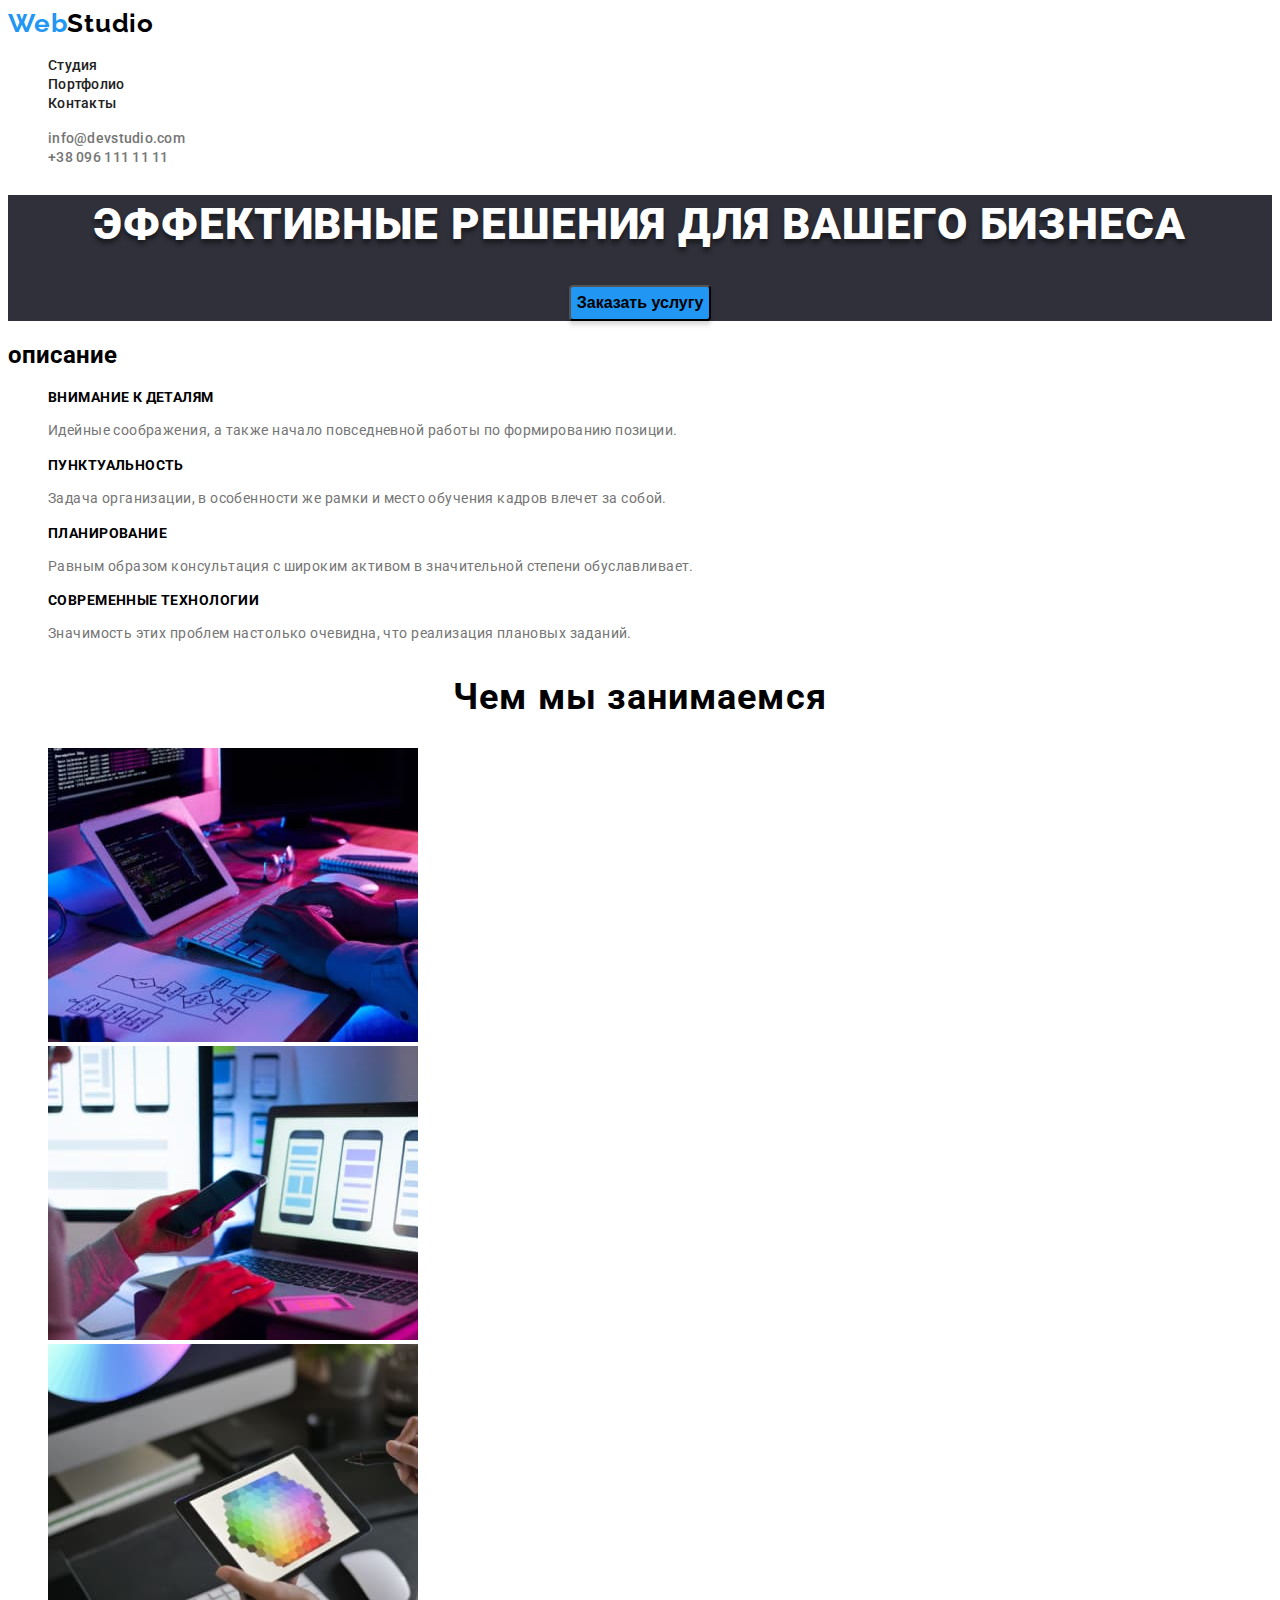
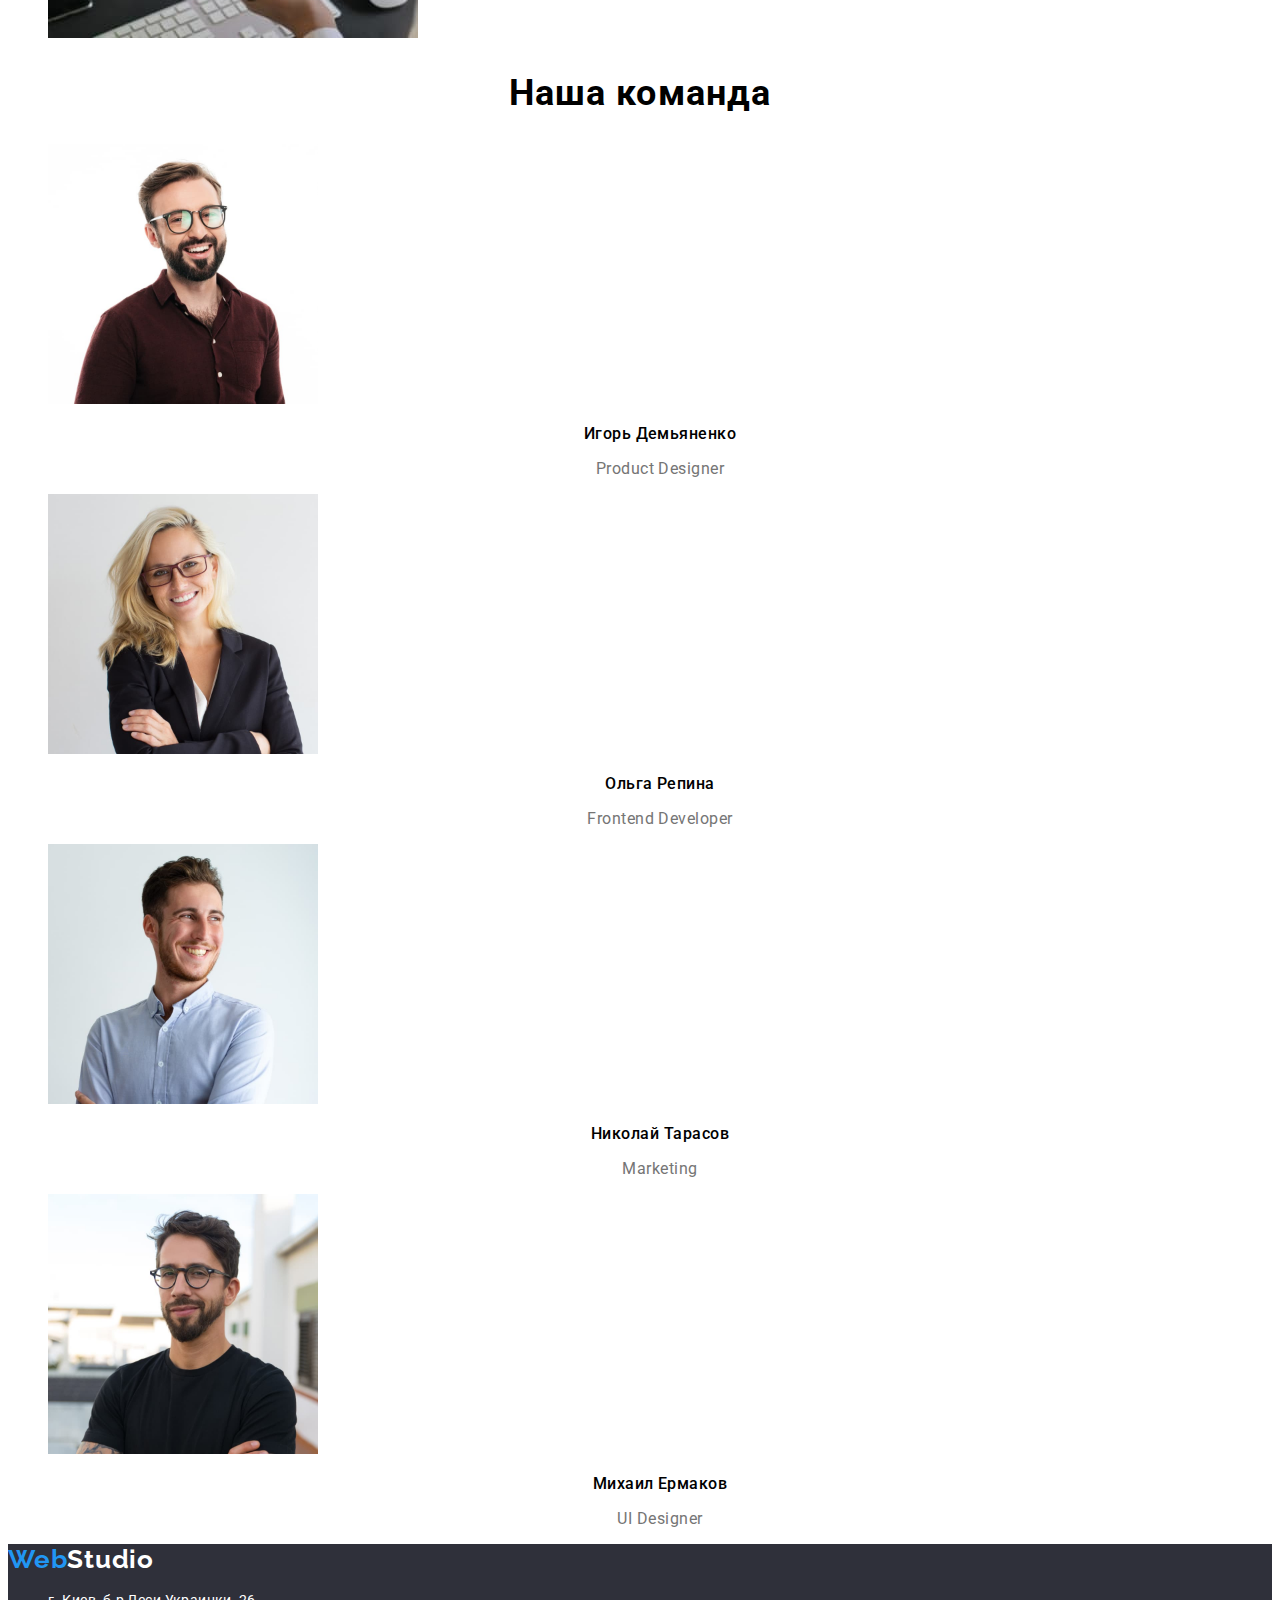
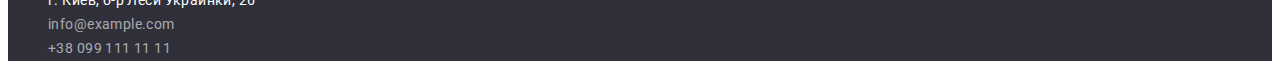
<file: index.html>
<!DOCTYPE html>
<html lang="ru">
  <head>
    <meta charset="UTF-8" />
    <meta http-equiv="X-UA-Compatible" content="IE=edge" />
    <meta name="viewport" content="width=device-width, initial-scale=1.0" />
    <title>Document</title>
    <link rel="preconnect" href="https://fonts.googleapis.com">
    <link rel="preconnect" href="https://fonts.gstatic.com" crossorigin>  
    <link
      href="https://fonts.googleapis.com/css2?family=Raleway:wght@700&family=Roboto:wght@400;500;700;900&display=swap"
      rel="stylesheet"
    />
    <link rel="stylesheet" href="./css/styles.css" />
  </head>
  <body>
    <header>
      <nav>
        <a class="logo" href="" lang="en"><span class="logo-part">Web</span>Studio</a>
        <ul>
          <li><a class="menu" href="">Студия</a></li>
          <li><a class="menu" href="./portfolio.html">Портфолио</a></li>
          <li><a class="menu" href="">Контакты</a></li>
        </ul>
      </nav>
      <ul>
        <li><a class="contacts" href="mailto:info@devstudio.com">info@devstudio.com</a></li>
        <li><a class="contacts" href="tel:+380961111111">+38 096 111 11 11</a></li>
      </ul>
    </header>
    <main>
      <section class="hero">
        <h1 class="hero-name">Эффективные решения для вашего бизнеса</h1>
        <button class="hero-button" type="button">Заказать услугу</button>
      </section>
      <section>
        <h2>описание</h2>
        <ul>
          <li>
            <h3 class="titel">Внимание к деталям</h3>
            <p class="text">
              Идейные соображения, а также начало повседневной работы по
              формированию позиции.
            </p>
          </li>
          <li>
            <h3 class="titel">Пунктуальность</h3>
            <p class="text">
              Задача организации, в особенности же рамки и место обучения кадров
              влечет за собой.
            </p>
          </li>
          <li>
            <h3 class="titel">Планирование</h3>
            <p class="text">
              Равным образом консультация с широким активом в значительной
              степени обуславливает.
            </p>
          </li>
          <li>
            <h3 class="titel">Современные технологии</h3>
            <p class="text">
              Значимость этих проблем настолько очевидна, что реализация
              плановых заданий.
            </p>
          </li>
        </ul>
      </section>
      <section>
        <h2 class="command">Чем мы занимаемся</h2>
        <ul>
          <li>
            <img
              src="./images/картинка1.jpg"
              alt="работаем с компьютером"
              width="370"
            />
          </li>
          <li>
            <img
              src="./images/картинка2.jpg"
              alt="работаем с ноутбуком"
              width="370"
            />
          </li>
          <li>
            <img
              src="./images/картинка3.jpg"
              alt="работаем с планшетом"
              width="370"
            />
          </li>
        </ul>
      </section>
      <section>
        <h2 class="command">Наша команда</h2>
        <ul>
          <li>
            <img src="./images/сотрудник1.jpg" alt="сотрудник1" width="270" />
            <h3 class="command-titel">Игорь Демьяненко</h3>
            <p class="position-text" lang="en">Product Designer</p>
          </li>
          <li>
            <img src="./images/сотрудник2.jpg" alt="сотрудник2" width="270" />
            <h3 class="command-titel">Ольга Репина</h3>
            <p class="position-text" lang="en">Frontend Developer</p>
          </li>
          <li>
            <img src="./images/сотрудник3.jpg" alt="сотрудник3" width="270" />
            <h3 class="command-titel">Николай Тарасов</h3>
            <p class="position-text" lang="en">Marketing</p>
          </li>
          <li>
            <img src="./images/сотрудник4.jpg" alt="сотрудник4" width="270" />
            <h3 class="command-titel">Михаил Ермаков</h3>
            <p class="position-text" lang="en">UI Designer</p>
          </li>
        </ul>
      </section>
    </main>
    <footer class="footer">
      <a class="logo-footer" href="" lang="en"><span class="logo-part">Web</span>Studio</a>
      <address class="footer-list">
        <ul>
          <li>
            <a class="footer-list-adress"
              href="https://goo.gl/maps/v7KqHqCivUXDigUB9"
              target="_blank"
              rel="noopener, noindex, nofollow"
              >г. Киев, б-р Леси Украинки, 26</a
            >
          </li>
          <li>
            <a class="footer-list-contacts" href="mailto:info@example.com" lang="en">info@example.com</a>
          </li>
          <li><a class="footer-list-contacts" href="tel:+380991111111">+38 099 111 11 11</a></li>
        </ul>
      </address>
    </footer>
  </body>
</html>
</file>
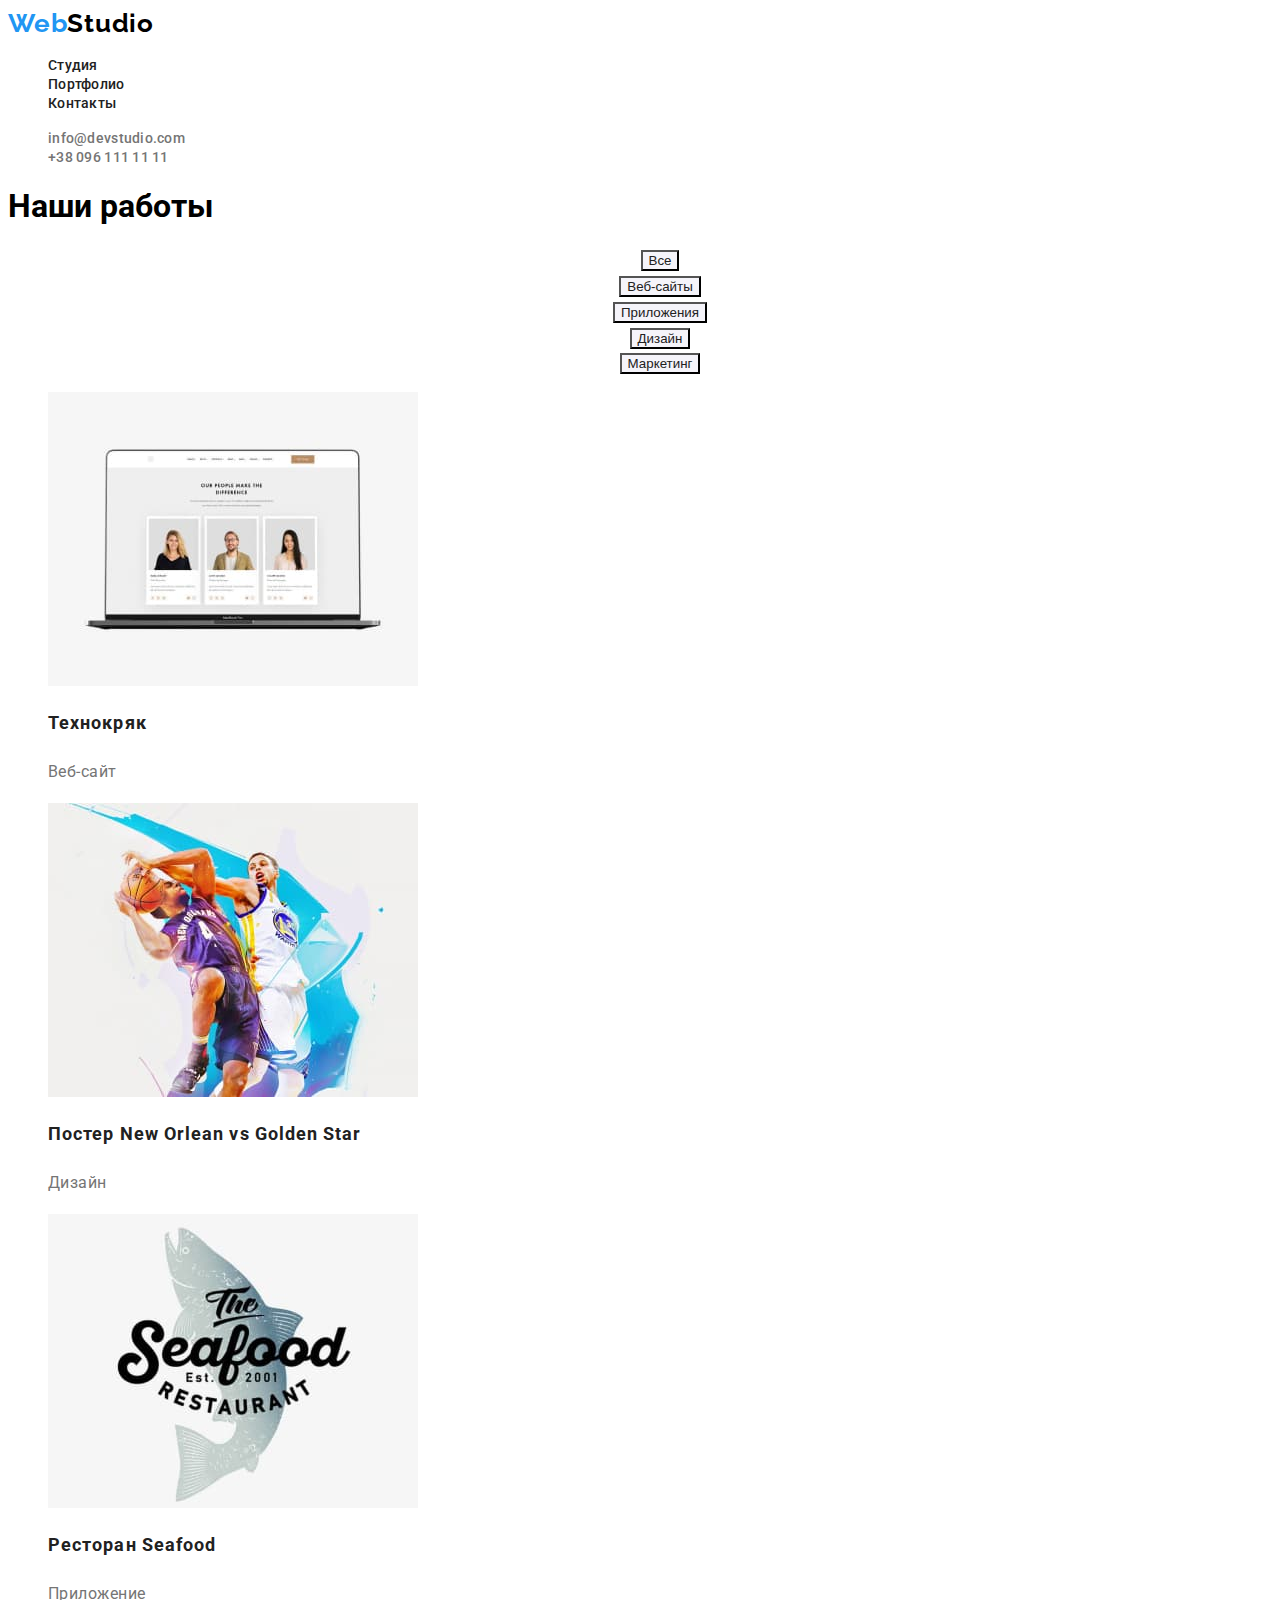
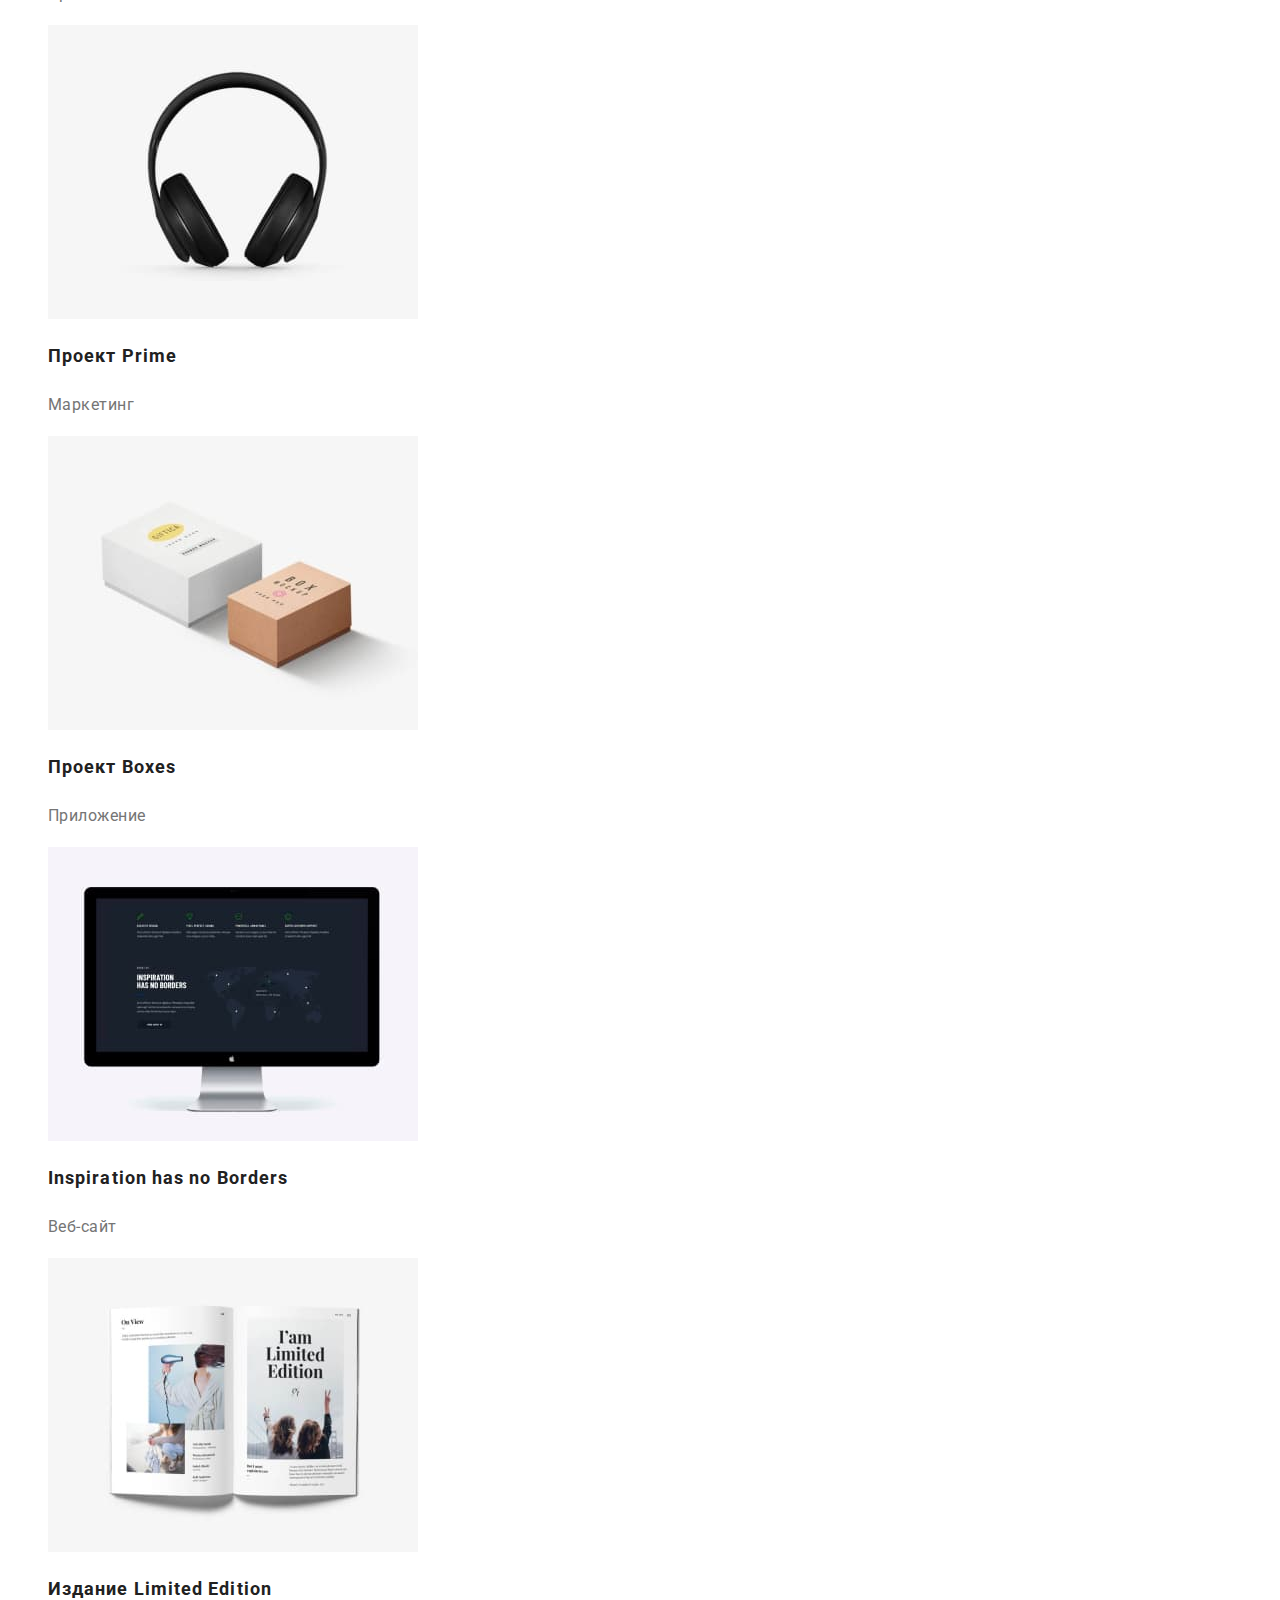
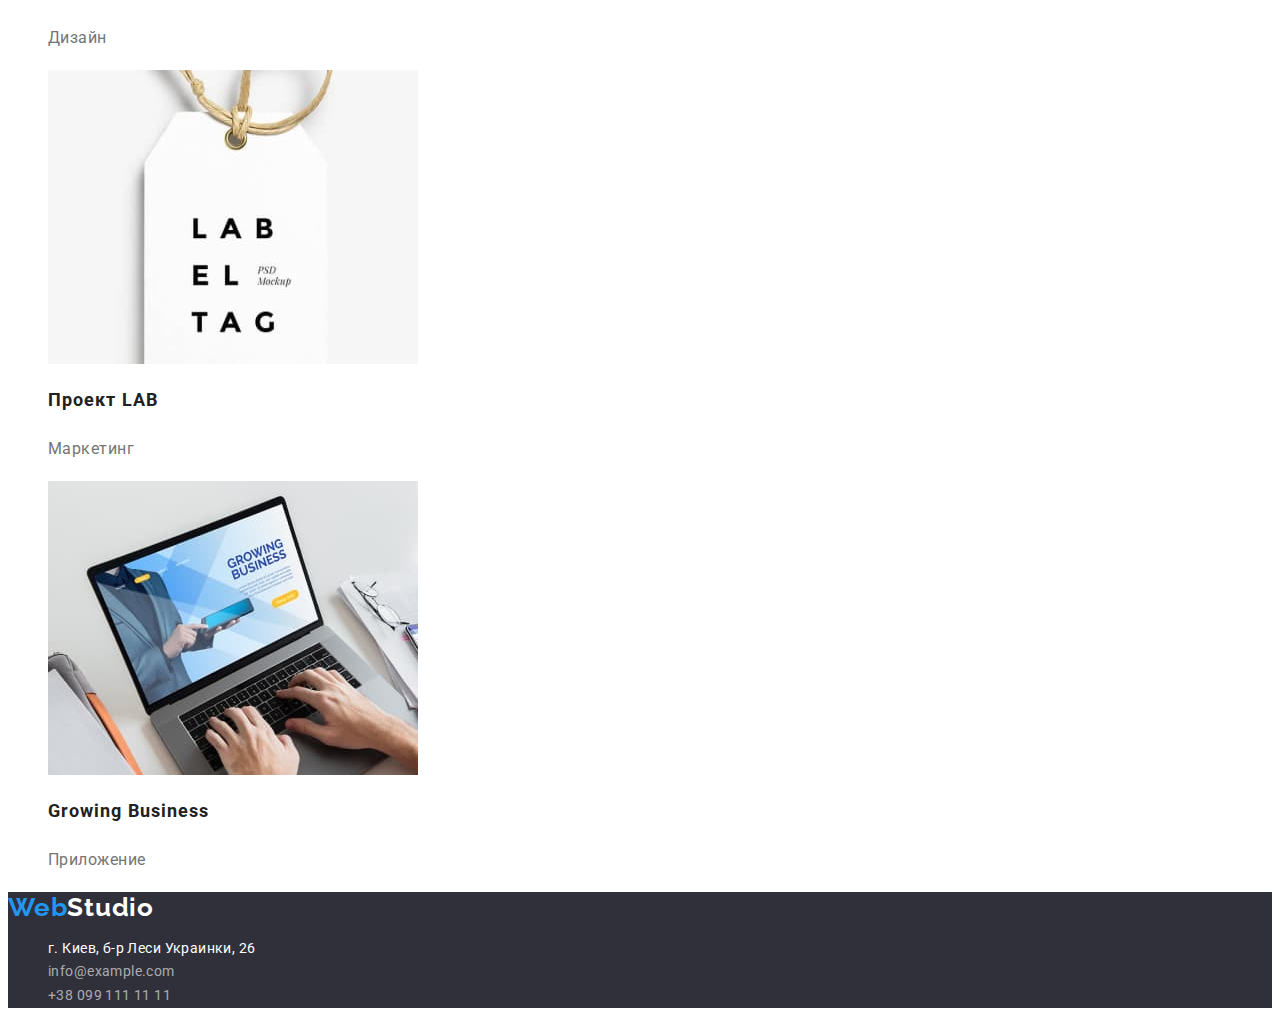
<file: portfolio.html>
<!DOCTYPE html>
<html lang="ru">
  <head>
    <meta charset="UTF-8" />
    <meta http-equiv="X-UA-Compatible" content="IE=edge" />
    <meta name="viewport" content="width=device-width, initial-scale=1.0" />
    <title>Document</title>
    <link rel="preconnect" href="https://fonts.googleapis.com">
    <link rel="preconnect" href="https://fonts.gstatic.com" crossorigin>
    <link
      href="https://fonts.googleapis.com/css2?family=Raleway:wght@700&family=Roboto:wght@400;500;700;900&display=swap"
      rel="stylesheet"
    />
    <link rel="stylesheet" href="./css/styles.css" />
  </head>
  <body>
    <header>
      <nav>
        <a class="logo" href="./index.html" lang="en"><span class="logo-part">Web</span>Studio</a>
        <ul>
          <li><a class="menu" href="">Студия</a></li>
          <li><a class="menu" href="">Портфолио</a></li>
          <li><a class="menu" href="">Контакты</a></li>
        </ul>
      </nav>
      <ul>
        <li><a class="contacts" href="mailto:info@devstudio.com">info@devstudio.com</a></li>
        <li><a class="contacts" href="tel:+380961111111">+38 096 111 11 11</a></li>
      </ul>
    </header>
    <!-- наши работы -->
    <main>          
        <section >
        <h1>Наши работы</h1>
          <ul class="filter-list">
            <li>
              <button class="filter-button" type="button">Все</button>
            </li>
            <li>
              <button class="filter-button" type="button">Веб-сайты</button>
            </li>
            <li>
              <button class="filter-button" type="button">Приложения</button>
            </li>
            <li>
               <button class="filter-button" type="button">Дизайн</button>
            </li>
            <li>
              <button class="filter-button" type="button">Маркетинг</button>
            </li>
          </ul>                 
          <ul >
            <li>
              <a class="post-filter-list" href="">  
                <img src="./images2/работа1.jpg" alt="Технокряк">
                <h2 class="titel-filter">Технокряк</h2>
                <p class="text-filter">Веб-сайт</p>
              </a> 
            </li>
            <li>
              <a class="post-filter-list" href="">
                <img src="./images2/работа2.jpg" alt="Постер New Orlean vs Golden Star">
                <h2 class="titel-filter" lang="en">Постер New Orlean vs Golden Star</h2>
                <p class="text-filter">Дизайн</p>
              </a>
            </li>
            <li>
              <a class="post-filter-list" href="">
                <img src="./images2/работа3.jpg" alt="Ресторан Seafood">
                <h2 class="titel-filter" lang="en">Ресторан Seafood</h2>
                <p class="text-filter">Приложение</p>
              </a>
            </li>
            <li>
              <a class="post-filter-list" href="">
                <img src="./images2/работа4.jpg" alt="Проект Prime">
                <h2 class="titel-filter" lang="en">Проект Prime</h2>
                <p class="text-filter">Маркетинг</p>  
              </a>             
            </li>
            <li>
              <a class="post-filter-list" href="">
                <img src="./images2/работа5.jpg" alt="Проект Boxes">
                <h2 class="titel-filter" lang="en">Проект Boxes</h2>
                <p class="text-filter">Приложение</p>
              </a>  
            </li>
            <li>
              <a class="post-filter-list" href="">
                <img src="./images2/работа6.jpg" alt="Inspiration has no Borders">
                <h2 class="titel-filter" lang="en">Inspiration has no Borders</h2>
                <p class="text-filter">Веб-сайт</p>
              </a>  
            </li>
            <li>
              <a class="post-filter-list" href="">
                <img src="./images2/работа7.jpg" alt="Издание Limited Edition">
                <h2 class="titel-filter" lang="en">Издание Limited Edition</h2>
                <p class="text-filter">Дизайн</p>
              </a>  
            </li>
            <li>
              <a class="post-filter-list" href="">
                <img src="./images2/работа8.jpg" alt="Проект LAB">
                <h2 class="titel-filter" lang="en">Проект LAB</h2>
                <p class="text-filter">Маркетинг</p>
              </a>  
            </li>
            <li>
              <a class="post-filter-list" href="">
                <img src="./images2/работа9.jpg" alt="Growing Business">
                <h2 class="titel-filter" lang="en">Growing Business</h2>
                <p class="text-filter">Приложение</p>
              </a>  
            </li>
        </ul> 
        </section>   
    </main>  
    <footer class="footer">
              <a class="logo-footer" href="./index.html" lang="en"><span class="logo-part">Web</span>Studio</a>
      <address class="footer-list">
        <ul>
          <li>
            <a class="footer-list-adress"
              href="https://goo.gl/maps/v7KqHqCivUXDigUB9"
              target="_blank"
              rel="noopener, noindex, nofollow"
              >г. Киев, б-р Леси Украинки, 26</a>
          </li>
          <li>
            <a class="footer-list-contacts" href="mailto:info@example.com" lang="en">info@example.com</a>
          </li>
          <li><a class="footer-list-contacts" href="tel:+380991111111">+38 099 111 11 11</a></li>
        </ul>
      </address>
    </footer>
  </body>
</file>
<file: css/styles.css>
:root {
    --brand-color: #212121;
    --logo-part-color: #2196F3;
    --logo-color: #000000;
    --second-color: #2196F3;
    --button-hero-color: #2196F3;
    --text-color: #757575;
    --background-color: #2F303A;
    --logo-footer-adress-hero: #FFFFFF;
    --filter-button-color: #F5F4FA;
    --footer-list-contacts-color: rgba(255, 255, 255, 0.6);
    --hero-button-color: rgba(0, 0, 0, 0.15);
    --hero-name-color: rgba(0, 0, 0, 0.25);
}
body {
    font-family: "Roboto", sans-serif;
}
/* logo */
.logo {
    color: var(--logo-color);
}
.logo-part {
    color: var(--logo-part-color);
}
.logo, .logo-part, .logo-footer {
    font-weight: 700;
    font-size: 26px;
    line-height: 1.192;
    letter-spacing: 0.03em;
    font-family: "Raleway", sans-serif;
    text-decoration: none;
} 
li {
    list-style-type: none;
}
/* contacts */

.contacts {
    color: var(--text-color); 
    }
.menu,
.contacts {
    font-weight: 500;
    font-size: 14px;
    line-height: 1.143;
    letter-spacing: 0.02em;
    text-decoration: none;
}
/* menu */
.menu {
    color: var(--brand-color);
}
.menu:hover,
.menu:focus,
.contacts:hover,
.contacts:focus {
    color: var(--second-color);
}
/* hero */
.hero {
    background-color: var(--background-color);
    color: var(--logo-footer-adress-hero);
    text-align: center;
    letter-spacing: 0.06em;
}
.hero-name {
    font-weight: 900;
    font-size: 44px;
    line-height: 1.36;
    text-transform: uppercase;
    text-shadow: 0px 4px 4px var(--hero-name-color), 0px 4px 4px var(--hero-name-color);
}
.hero-button {
    font-weight: 700;
    font-size: 16px;
    line-height: 1.88;
    background-color: var(--button-hero-color);
    box-shadow: 0px 4px 4px var(--hero-button-color);
    border-radius: 4px;
    cursor: pointer;
}
.text {
    font-size: 14px;
    line-height: 1.71;
    letter-spacing: 0.03em;
    color: var(--text-color);
}
.titel {
    font-weight: 700;
    font-size: 14px;
    line-height: 1.143;
    letter-spacing: 0.03em;
    text-transform: uppercase;    
}
.command {
    font-weight: 700;
    font-size: 36px;
    line-height: 1.172;
    text-align: center;
    letter-spacing: 0.03em;
}
.command-titel {
    font-weight: 500;
    font-size: 16px;
    line-height: 1.187;
    text-align: center;
    letter-spacing: 0.03em;
}
.position-text {
    font-size: 16px;
    line-height: 1.187;
    text-align: center;
    letter-spacing: 0.03em; 
    color: var(--text-color);   
}
/* footer */
.footer {
    background-color:  var(--background-color);
}
.footer-list {
    font-size: 14px;
    line-height: 1.71;
    letter-spacing: 0.03em;
    font-style: normal;
    
} 
.footer-list-adress {
    color: var(--logo-footer-adress-hero);
    text-decoration: none;
}
.footer-list-contacts {
    color: var(--footer-list-contacts-color);
    text-decoration: none;
}
.logo-footer {
    color: var(--logo-footer-adress-hero);
}
/* main portfolio */
   .filter-list {
    font-family: "Roboto", Tahoma, sans-serif;
    font-weight: 500;
    font-size: 16px;
    line-height: 1.62;
    text-align: center;
    letter-spacing: 0.03em;
    color: var(--brand-color);
    text-decoration: none; 
}
.filter-button {
    color: var(--brand-color);
    background-color: var(--filter-button-color);
    /* cursor: pointer; */
}
.filter-button:hover,
.filter-button:focus {
    background-color: var(--second-color);
    color: var(--logo-footer-adress-hero);
    cursor: pointer;
}
.titel-filter {
    font-size: 18px;
    line-height: 2;
    letter-spacing: 0.06em;
    color: var(--brand-color);
}
.text-filter {
    font-size: 16px;
    line-height: 1.88;
    letter-spacing: 0.03em;
    color: var(--text-color);
}
.post-filter-list {
    text-decoration: none;
}
</file>
